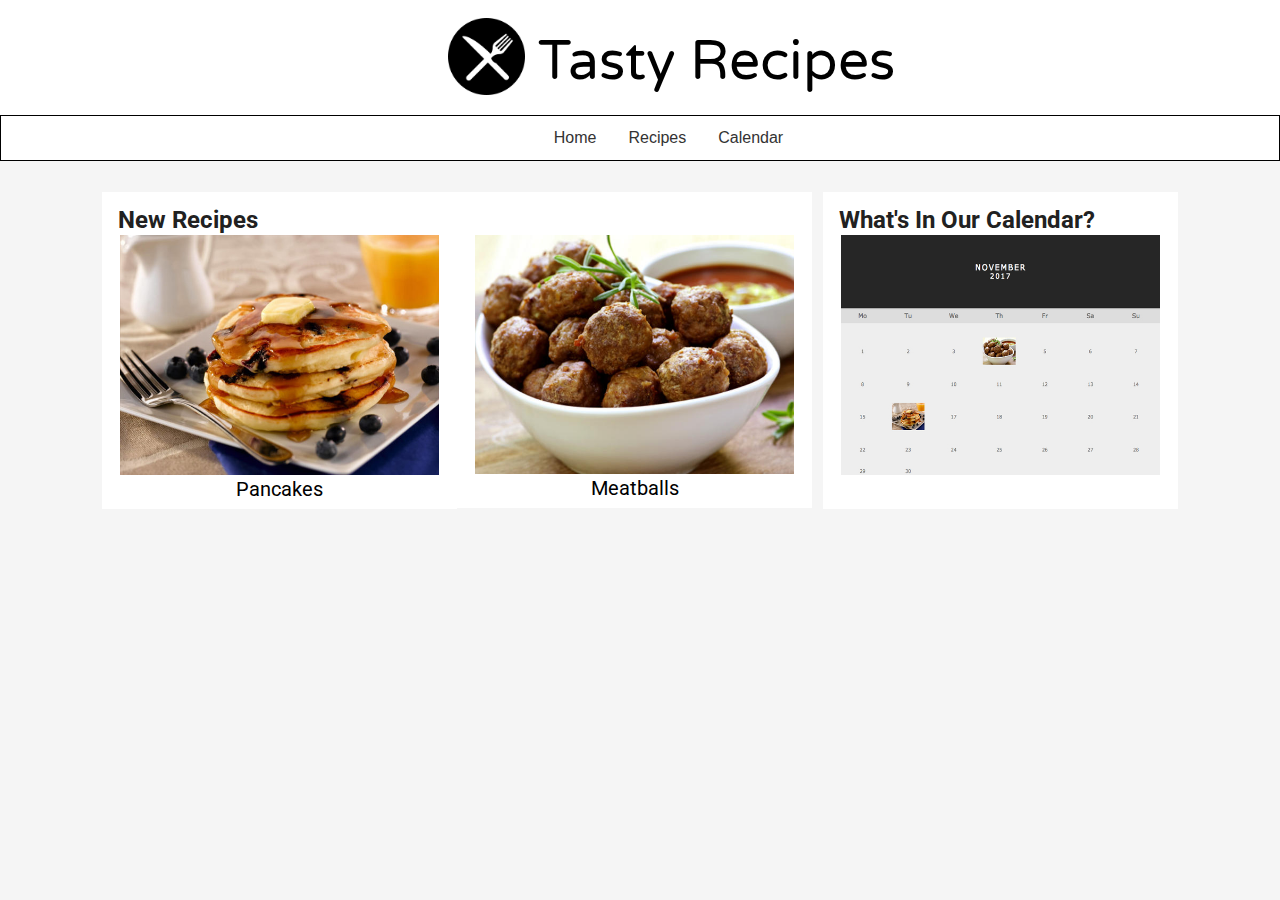
<file: index.html>
<!DOCTYPE html>
<html>
	<head>
		<meta charset="UTF-8">
		<link rel="StyleSheet"
			type="text/css"
			href="stylesheet.css"/>
		<link rel="shortcut icon" href="fork.png"/>
		<title>Tasty Recipes | Homepage</title>
		<link href="https://fonts.googleapis.com/css?family=Varela+Round" rel="stylesheet"> 
		<link href="https://fonts.googleapis.com/css?family=Roboto" rel="stylesheet">

	</head>

	<body> 
	 	<div class="topheader">
	  		<a href="index.html">
	      		<img src="fork.png" alt="fork">
	      		<h1>Tasty Recipes</h1>
	  		</a>
	  	</div>
		<div  class="navigation_bar">
	      	<ul>
	          <li><a class="active" href="index.html">Home</a></li>
	          <li><a href="#">Recipes</a>
	          	<ul>
	              	<li></li>
	    		    <li><a href="meatballrecipe.html">Meatballs</a></li>
	    		    <li><a href="pancakes.html">Pancakes</a></li>
			    </ul>
	          <li><a href="calender.html">Calendar</a></li>
		    </ul>
		</div>
	   

	      <div class="row">
	      	<div class="column">
	      		<h1> New Recipes</h1>
		      	<a href="pancakes.html">
		      		<img id="pan" src="pancakes.jpg" alt="Pancakes"/>
		      	</a>
		      	<p>Pancakes</p>
		   	</div>

		    <div class="column">
		    	<br>
	      		<a href="meatballrecipe.html">
	      			<img id="meat" src="meatballs.jpg" alt="Meatballs"/>
	   			</a>
	   			<p>Meatballs</p>
	      	</div>
	      	<div class="column" id ="cal">
	      		<h1>What's In Our Calendar?</h1>
	      		<a href="calender.html">
	      			<img src="calender.jpg" alt="Calender"/>
	      		</a>
	      		<p><br></p>
	      	</div>
	      </div>
	    

	</body>
</html>
</file>
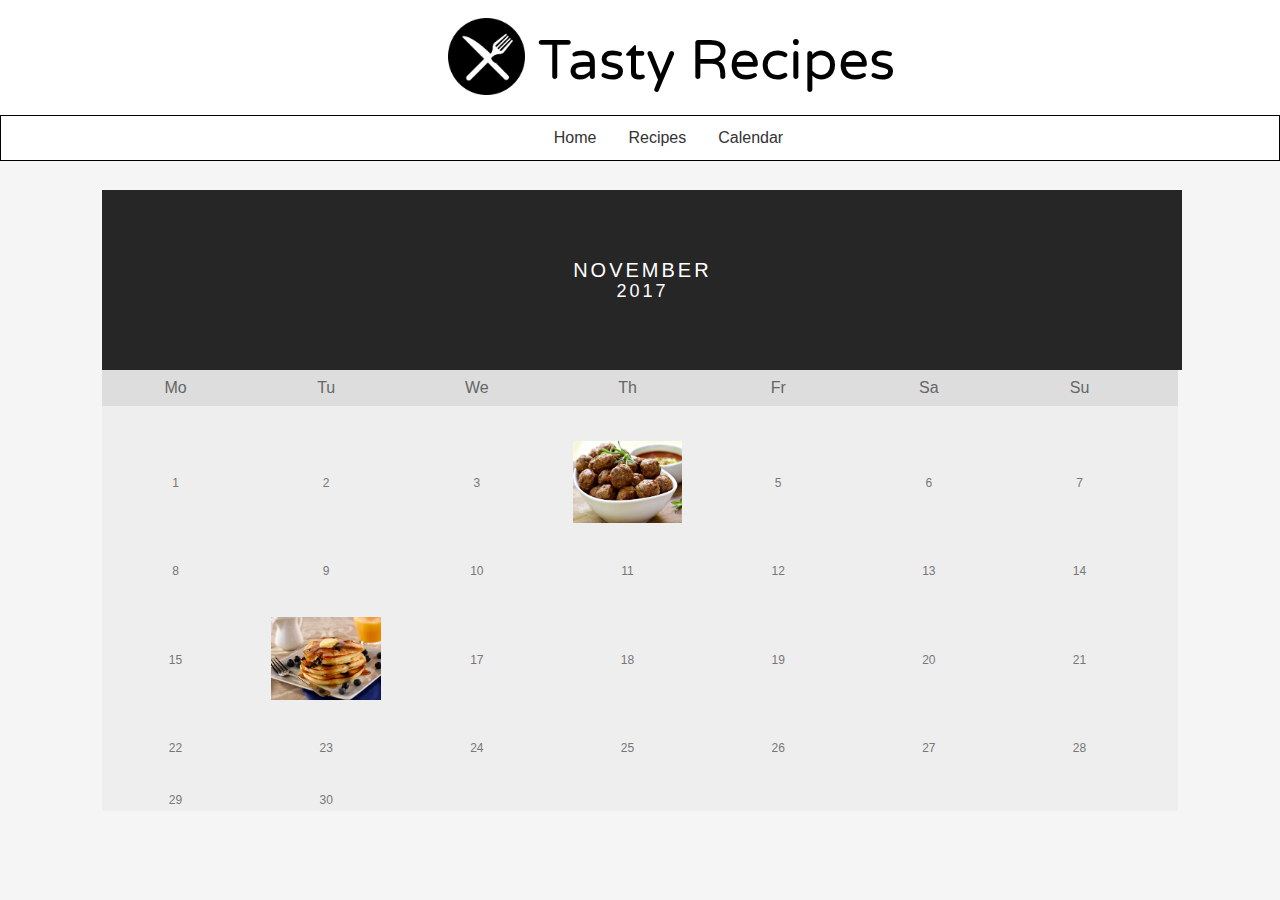
<file: calender.html>
<!DOCTYPE html>
 <html>
  <head>
    <meta charset="UTF-8">
    <link rel="StyleSheet"
      type="text/css"
      href="calender.css"/>
    <link rel="shortcut icon" href="fork.png"/>
    <link href="https://fonts.googleapis.com/css?family=Varela+Round" rel="stylesheet"> 
    <title>Tasty Recipes | Calendar</title>
  </head>
  <body>

  <div class="topheader">
      <a href="index.html">
      <img src="fork.png" alt="fork">
      <h1>Tasty Recipes</h1>
  </a>
  </div>

  <div  class="navigation_bar">
      <ul>
          <li><a class="active" href="index.html">Home</a></li>
          <li><a href="#">Recipes</a>
            <ul>
              <li></li>
              <li><a href="meatballrecipe.html">Meatballs</a></li>
              <li><a href="pancakes.html">Pancakes</a></li>
            </ul>
          <li><a href="calender.html">Calendar</a></li>
      </ul>
    </div>
    <div class="calender">
        <div class="month">
          <ul>
            <li class="prev">&#10094;</li>
            <li class="next">&#10095;</li>
            <li>
              November<br>
              <span style="font-size:18px">2017</span>
            </li>
          </ul>
        </div>

        <ul class="weekdays">
          <li>Mo</li>
          <li>Tu</li>
          <li>We</li>
          <li>Th</li>
          <li>Fr</li>
          <li>Sa</li>
          <li>Su</li>
        </ul>

        <ul class="days">
          <li>1</li>
          <li>2</li>
          <li>3</li>
          <li>           
            <a href="meatballrecipe.html">
            <img  class="food" src="meatballs.jpg" alt="meatballs"/>
            </a></li>
          <li>5</li>
          <li>6</li>
          <li>7</li>
          <li>8</li>
          <li>9</li>
          <li><span>10</span></li>
          <li>11</li>
          <li>12</li>
          <li>13</li>
          <li>14</li>
          <li>15</li>
          <li>
            <a href="pancakes.html">
            <img  class="food" src="pancakes.jpg" alt="pancakes"/>
            </a>
          </li>
          <li>17</li>
          <li>18</li>
          <li>19</li>
          <li>20</li>
          <li>21</li>
          <li>22</li>
          <li>23</li>
          <li>24</li>
          <li>25</li>
          <li>26</li>
          <li>27</li>
          <li>28</li>
          <li>29</li>
          <li>30</li>
          
        </ul> 
  </div>
  </body>  
</html>
</file>
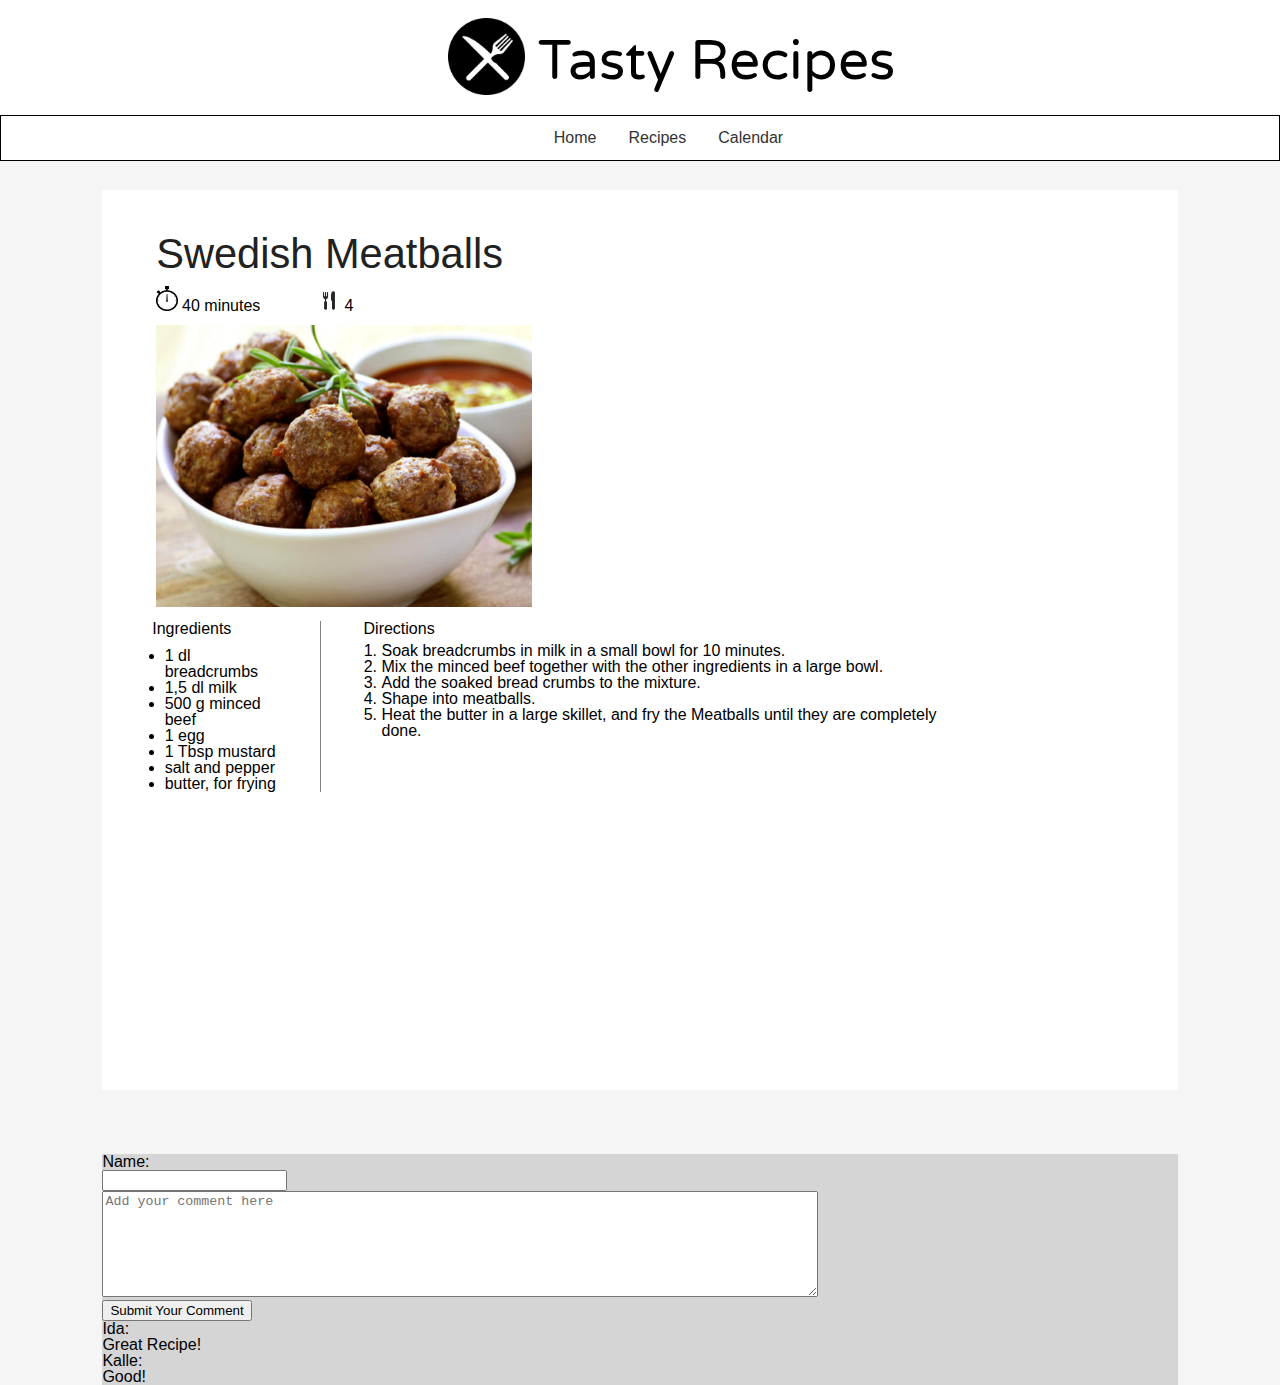
<file: meatballrecipe.html>
<!DOCTYPE html>
<html>
<head>
	 <meta charset="UTF-8">
    <link rel="StyleSheet"
      type="text/css"
      href="recipetemplate.css"/>
    <link rel="shortcut icon" href="fork.png"/>
    <link href="https://fonts.googleapis.com/css?family=Varela+Round" rel="stylesheet"> 
	<title>Tasty Recipes | Meatballs Recipe</title>
</head>

<body>

  <div class="topheader">
      <a href="index.html">
      <img src="fork.png" alt="fork">
      <h1>Tasty Recipes</h1>
  </a>
  </div>

	<div  class="navigation_bar">
      <ul>
          <li><a class="active" href="index.html">Home</a></li>
          <li><a href="#">Recipes</a>
          	<ul>
              <li></li>
    		      <li><a href="meatballrecipe.html">Meatballs</a></li>
    		      <li><a href="pancakes.html">Pancakes</a></li>
		        </ul>
          <li><a href="calender.html">Calendar</a></li>

      </ul>
    </div>

    <div class="recipetemplate">
    	<h1>Swedish Meatballs</h1>
    	<div>
    		<img src="timer.png" alt="timer">
    		<p id="tid">40 minutes</p>
    		<img src="knifefork.png" alt="knifefork">
    		<p id="pers">4</p>
    	</div>
    	<img src="meatballs.jpg" alt="Meatballs">
      <br/>
    <div id="ingredients">
      <p> Ingredients </p>
    	<ul>
    		<li>1 dl breadcrumbs</li>
    		<li>1,5 dl milk</li>
    		<li>500 g minced beef</li>
    		<li>1 egg</li>
    		<li>1 Tbsp mustard</li>
    		<li>salt and pepper</li>
    		<li>butter, for frying</li>
    	</ul>
    </div>
    
    <div id="directions">
      <p id="dir"> Directions </p>
    	<ol>
    		<li> Soak breadcrumbs in milk in a small bowl for 10 minutes. </li>
    		<li> Mix the minced beef together with the other ingredients in a large bowl. </li>
    		<li> Add the soaked bread crumbs to the mixture. </li>
    		<li> Shape into meatballs. </li>
    		<li> Heat the butter in a large skillet, and fry the Meatballs until they are completely done. </li>
    	</ol>
    </div>
    </div>
      <div class="comments">
        <form action="#">
        Name:<br>
        <input type="text" name="name"><br>
        <textarea name="message" placeholder="Add your comment here"></textarea>
        <br>
        <input type="submit" value="Submit Your Comment">
        </form> 
            <div>
                <p class="author">
                    Ida:
                </p>
                <p class="entry">
                    Great Recipe!
                </p>
                <p class="author">
                    Kalle:
                </p>
                <p class="entry">
                    Good!
                </p>
            </div>
          </div>

</body>
</html>
</file>
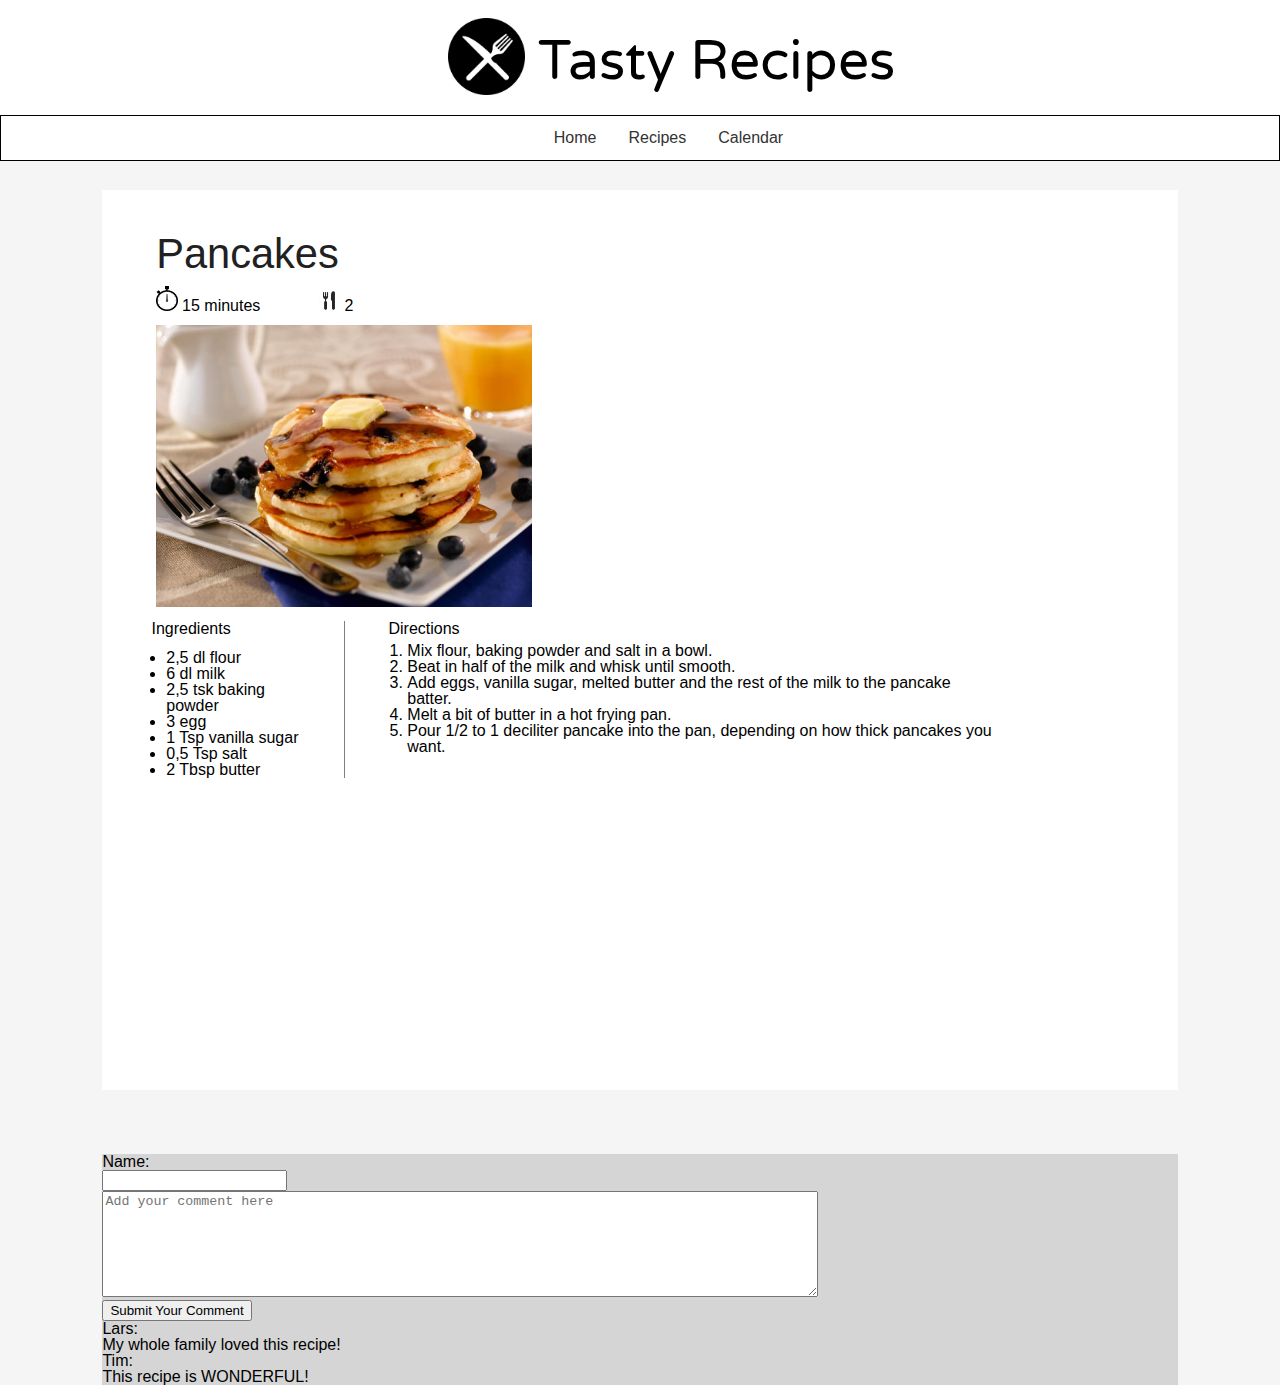
<file: pancakes.html>
<!DOCTYPE html>
<html>
<head>
	 <meta charset="UTF-8">
    <link rel="StyleSheet"
      type="text/css"
      href="recipetemplate.css"/>
    <link rel="shortcut icon" href="fork.png"/>
    <link href="https://fonts.googleapis.com/css?family=Varela+Round" rel="stylesheet"> 
	<title>Tasty Recipes | Pancake recipe</title>
</head>

<body>

  <div class="topheader">
      <a href="index.html">
      <img src="fork.png" alt="fork">
      <h1>Tasty Recipes</h1>
  </a>
  </div>

	<div  class="navigation_bar">
      <ul>
          <li><a class="active" href="index.html">Home</a></li>
          <li><a href="#">Recipes</a>
          	<ul>
              <li></li>
    		      <li><a href="meatballrecipe.html">Meatballs</a></li>
    		      <li><a href="#">Pancakes</a></li>
		        </ul>
          <li><a href="calender.html">Calendar</a></li>

      </ul>
    </div>

    <div class="recipetemplate">
    	<h1>Pancakes</h1>
    	<div>
    		<img src="timer.png" alt="timer">
    		<p id="tid">15 minutes</p>
    		<img src="knifefork.png" alt="knifefork">
    		<p id="pers">2</p>
    	</div>
    	<img src="pancakes.jpg" alt="Pancakes">
      <br/>
    <div id="ingredients">
      <p> Ingredients </p>
    	<ul>
    		<li>2,5 dl flour</li>
    		<li>6 dl milk</li>
    		<li>2,5 tsk baking powder</li>
    		<li>3 egg</li>
    		<li>1 Tsp vanilla sugar</li>
    		<li>0,5 Tsp salt</li>
    		<li>2 Tbsp butter</li>
    	</ul>
    </div>
    
    <div id="directions">
      <p id="dir"> Directions </p>
    	<ol>
    		<li> Mix flour, baking powder and salt in a bowl. </li>
    		<li> Beat in half of the milk and whisk until smooth. </li>
    		<li> Add eggs, vanilla sugar, melted butter and the rest of the milk to the pancake batter.</li>
    		<li> Melt a bit of butter in a hot frying pan. </li>
    		<li> Pour 1/2 to 1 deciliter pancake into the pan, depending on how thick pancakes you want. </li>
    	</ol>
    </div>
  </div>
      <div class="comments">
        <form action="#">
        Name:<br>
        <input type="text" name="name"><br>
        <textarea name="message" placeholder="Add your comment here"></textarea>
        <br>
        <input type="submit" value="Submit Your Comment">
        </form> 
            <div>

                <p class="author">
                    Lars:
                </p>
                <p class="entry">
                    My whole family loved this recipe!
                </p>
                <p class="author">
                    Tim:
                </p>
                <p class="entry">
                    This recipe is WONDERFUL!
                </p>
            </div>
      </div>



</body>
</html>
</file>
<file: stylesheet.css>
@import "reset.css";
@import "menu.css";

.row {
	
	margin: 6% 8% 0 8%;
    padding-top: 0px;
    padding-bottom:0px;

}
.row h1{
	font-family: 'Roboto', sans-serif;
    font-weight: bold;
    font-size: 150%;
    margin-left: 4.5%;
    color: #212121;
}
html, body, .recipetemplate{
    height: 100%;
}

img{
	margin-top: 1%;
	margin-left: auto;
	margin-right: auto;
	display: block;
	width: 90%;
}

 /* Create three equal columns that floats next to each other */
.column {
	padding-top: 1.5%;
	background-color: white;
    float: left;
    width: 33%;
}
#cal{
	margin-left: 1%; 
}
#pan{
	margin-left: 5%;
}
#meat{
	margin-top: 3%;
}
.row p{
	margin-top: 1%;
	margin-bottom: 3%;
	text-align: center;
	font-family: 'Roboto', sans-serif;
	font-size: 125%; 
}

/* Clear floats after the columns */
.row:after {
    content: "";
    display: table;
    clear: both;

}

/* Responsive layout - makes the three columns stack on top of each other instead of next to each other on smaller screens (600px wide or less) */
@media (max-width: 800px) {
    .column {
        width: 100%;
    }
    #cal{
	margin-left:0; 
	}
	.row {
		margin-top: 20%;
	}
}
</file>
<file: calender.css>
@import "reset.css";
@import "menu.css";

body {font-family: Verdana, sans-serif;}

.calender{
    background-color: white;
    margin: 5% 8% 0 8%;
    height: 100%;
    padding-top: 0px;
    padding-bottom:0px;
}

/* Month header */
.month {
    margin-top: 7%;
    padding: 70px 25px;
    width: 95.8%;
    background-color: #262626;
    text-align: center;
}

/* Month list */
.month ul {
    margin: 0;
    padding: 0;
}

.month ul li {
    color: white;
    font-size: 20px;
    text-transform: uppercase;
    letter-spacing: 3px;
}

/* Previous button inside month header */
.month .prev {
    float: left;
    padding-top: 10px;
    visibility: hidden;
}

/* Next button */
.month .next {
    visibility: hidden;
    float: right;
    padding-top: 10px;
}

/* Weekdays (Mon-Sun) */
.weekdays {
    margin: 0;
    padding: 10px 0;
    background-color:#ddd;
}

.weekdays li {
    display: inline-block;
    width: 13.6%;
    color: #666;
    text-align: center;
}

/* Days (1-31) */
.days {
    background: #eee;
    margin: 0;
}

.days li {
    padding-top: 35px;
    vertical-align: middle;
    list-style-type: none;
    display: inline-block;
    width: 13.6%;
    text-align: center;
    margin-bottom: 5px;
    font-size:12px;
    color:#777;

}
.food{
    width: 75%;
}
.food:hover {
    position:relative;
    top:-25px;
    left:-35px;
    width:500px;
    height:auto;
    display:block;
    z-index:999;
}

/* Highlight the "current" day */
.days li .active {
    padding: 5px;
    color: white;
    visibility:hidden;
}
</file>
<file: recipetemplate.css>
@import "reset.css";
@import "menu.css";




/* Recipe  */
html, body, .recipetemplate{
    height: 100%;
}
.recipetemplate {
	background-color: white;
	margin: 5% 8% 0 8%;
	height: 100%;
    padding-top: 0px;
    padding-bottom:0px;

}
.recipetemplate div img {
	width: 2%;
	margin-left: 5%;

}
#tid, #pers {
	display: inline;
	margin-bottom: 10%;

}
.recipetemplate ul, .recipetemplate ol {
	
	display: inline;
	float: left;
	margin-left: 6.5%;
}
ol{
	list-style-type: decimal;
	
}
ul{
	list-style-type: disc;	
}

.recipetemplate h1{
	font-size: 260%;
	padding-top: 4%;
	padding-bottom: 1%;
	margin-top: 7%;
	margin-left: 5%;
	font-family: 'Roboto', sans-serif;
	color: #212121;
}
.recipetemplate>img{
	padding-top: 1%;
	padding-bottom: 1%;
	margin-left: 5%;
	width: 35%;
}

#ingredients,#directions{
	display: inline;
	float: left;	
}

#directions {
	margin-left: 2%;
}
#directions>p{
	margin-left: 3.5%;
	margin-bottom: 1%;
}
#ingredients>p{
	margin-left: -3%;
	margin-bottom: 8%;
}

#ingredients{
	margin-left: 5%;
	padding-right: 3%; 
	border-right: thin solid grey;
}
/* End of Recipe */


.comments{
	display: block;
	background-color: #d5d5d5;
	margin: 5% 8% 0% 8%;
    padding-top: 0px;
    padding-bottom:0px;
}
textarea{
	width: 66%;
	height: 100px;
}
@media (max-width: 800px) {
    #ingredients{
    	border-right: 0;
    }
    .recipetemplate h1{
    	padding-top: 10%;
    }
    .topheader img{
    	visibility: hidden;
    }
    .topheader h1{
    	font-size: 40px;
    }


}
</file>
